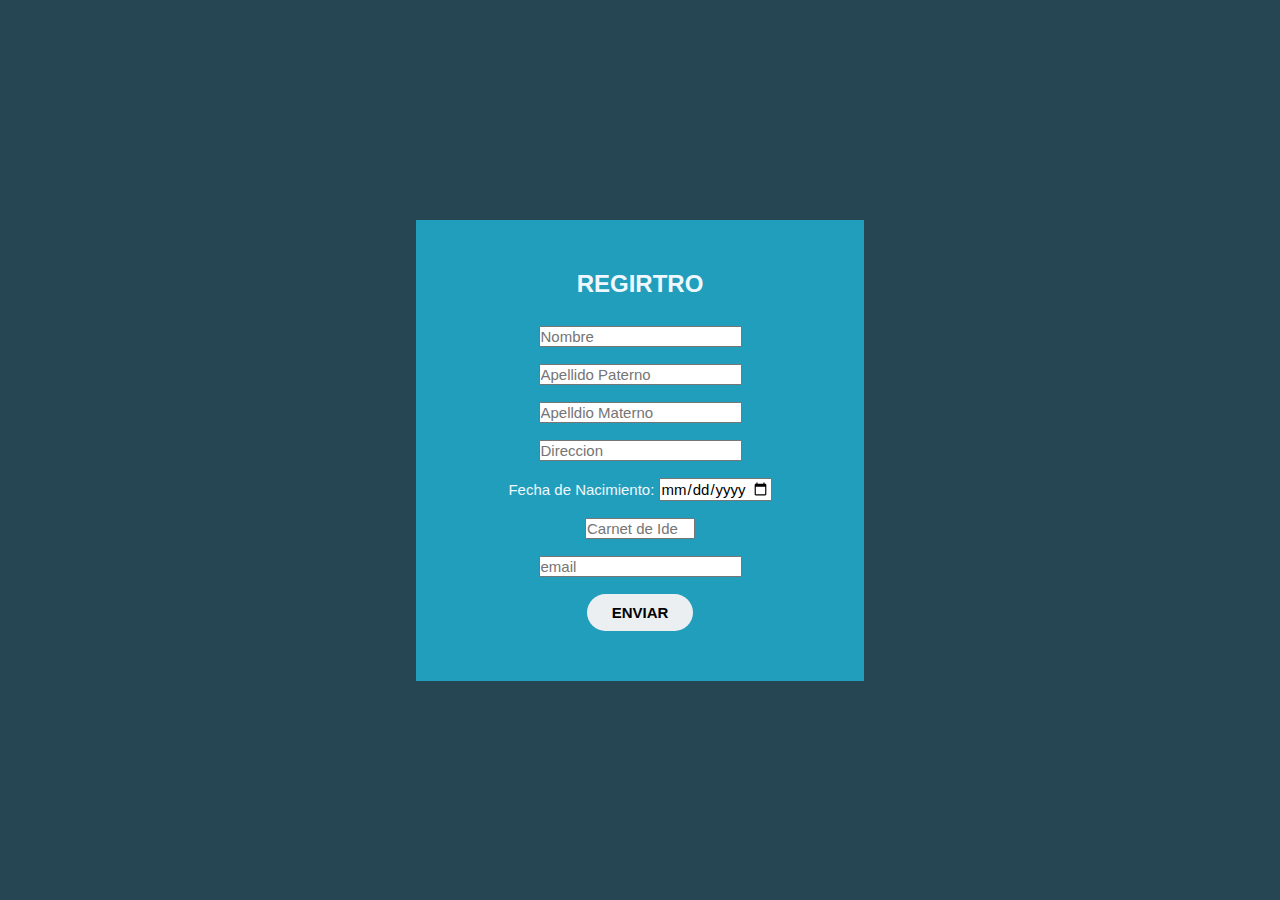
<file: Segunda_Practica_conexion/index.html>
<!DOCTYPE html>
<html lang="es">
<head>
    <meta charset="UTF-8">
    <meta name="viewport" content="width=device-width, initial-scale=1.0">
    <title>Registro</title>
    <link rel="stylesheet" href="/Segunda_Practica_conexion/estilos.css">


    <script type="text/javascript">
        const emailValido = email => {
            return /^[^\s@]+@[^\s@]+\.[^\s@]+$/.test(email);
        }
        function validar(f){
            var ok = true;
            var patron = new RegExp ("[A-Z]");
            var nn = f.nombre.value;
            var res = patron.test(nn);
            var msg = "Debes escribir contenido en los campos:\n";
            
            if(nn.length>50) { 
                    alert("El tamaño maximo es de 50 caracteres");
                    ok=false;
                }
            if (nn===""){
                alert("Tiene que escribir su nombre");
                ok=false;
            } else {
                
                if(res==false){	alert("Debe escribir con Mayusculas"); ok=false;}	
            
            }
            if (!emailValido(f.email.value)) {
                alert("Por favor, escribe un correo electrónico válido");
                f.email.focus();
                return false;
        }
                if(ok == false)
                alert(msg);
            return ok;
        }
    </script>
    
</head>


<body>
    <section class="bloque">
        <h1>REGIRTRO</h1>
        <br>

        <form name="formjs" method = "post" action = "/Segunda_Practica_conexion/conexion.php" onsubmit="return validar(this)">


            <input type="text" name="nombre" required  placeholder="Nombre" minlength="2" maxlength="50" pattern="[A-Za-z]+">
            <br><br>

            <input type="text" name="paterno" required placeholder="Apellido Paterno" minlength="5" maxlength="50" pattern="[A-Za-z]+">
            <br><br>

            <input type="text" name="materno" required placeholder="Apelldio Materno" minlength="5" maxlength="50" pattern="[A-Za-z]+">
            <br><br>

            <input type="text" name="direccion" required placeholder="Direccion" title="Solo letras mayusculas" minlength="5" maxlength="100" pattern="[A-Z]+">
            <br><br>

            Fecha de Nacimiento: <input type="date" name="fecha" required min="1950-01-01" max="2023-09-01" > 
            <br><br>

            <input type="number" name="ci" required placeholder="Carnet de Identidad"  min="0" max="10000000" >
            <br><br>

            <input type="text" name="email" required placeholder="email">
            <br><br>


            <input type = "submit" id="aceptar" value="ENVIAR" class="botonsub">
        </form>
    </section>
    
</body>
</html>
</file>
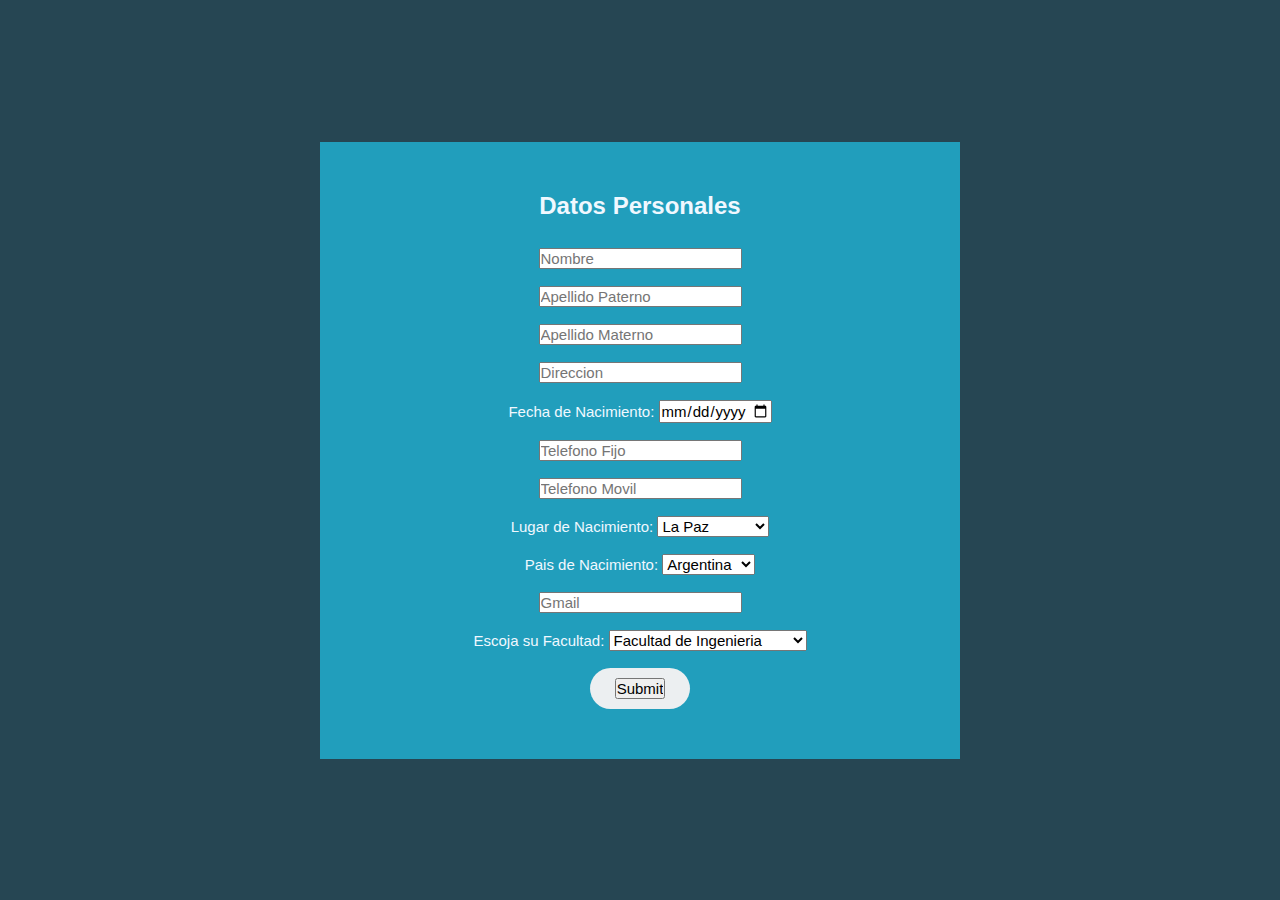
<file: validaciones/index.html>
<!DOCTYPE html>
<html lang="es">
<head>
    <meta charset="UTF-8">
    <meta name="viewport" content="width=device-width, initial-scale=1.0">
    <title>Registro Validaciones</title>
    <link rel="stylesheet" href="/estilos.css">


</head>
<body>
    <section class="bloque">
        <h1>Datos Personales</h1>
        <br>

        <form method="post" action="/post_a.php" >
            <div class="form">

                <input type="text" name="name" required placeholder="Nombre" minlength="2" maxlength="50" pattern="[A-Za-z]+">
                <br><br>
                
                <input type="text" name="apellidop" required placeholder="Apellido Paterno" minlength="5" maxlength="50" pattern="[A-Za-z]+">
                <br><br>
                
                <input type="text" name="apellidom" required placeholder="Apellido Materno" minlength="5" maxlength="50" pattern="[A-Za-z]+">
                <br><br>

                <input type="text" name="direccion" required placeholder="Direccion" title="Solo letras mayusculas" minlength="5" maxlength="100" pattern="[A-Z]+">
                <br><br>

                Fecha de Nacimiento: <input type="date" name="fecha" required min="1900-01-01" max="2023-08-25" > 
                <br><br>

                <input type="text" name="fijo" required placeholder="Telefono Fijo" title="Solo ingrese 7 números" pattern="[0-9]{7}" > 
                <br><br>

                <input type="text" name="movil" required placeholder="Telefono Movil" title="Solo ingrese 7 números" pattern="[0-9]{7}" > 
                <br><br>

                Lugar de Nacimiento: <select name="nacimiento" id="">
                    <option value="">La Paz</option>
                    <option value="">Santa Cruz</option>
                    <option value="">Cochabamba</option>
                    <option value="">Sucre</option>
                    <option value="">Tarija</option>
                    <option value="">Beni</option>
                    <option value="">Potosi</option>
                    <option value="">Oruro</option>
                    <option value="">Pando</option>
                </select>
                <br><br>

                Pais de Nacimiento: <select name="pais" id="">
                    <option value="">Argentina</option>
                    <option value="">Brazil</option>
                    <option value="">Bolivia</option>
                    <option value="">Chile</option>
                    <option value="">Colombia</option>
                    <option value="">Ecuador</option>
                    <option value="">Paraguay</option>
                    <option value="">Perú</option>
                    <option value="">Uruguay</option>
                    <option value="">Venezuela</option>
                </select>
                <br><br>

                <input type="email" name="gmail" required placeholder="Gmail">
                <br><br>
                
                Escoja su Facultad: <select name="facultad" id="">
                    <option value="">Facultad de Ingenieria</option>
                    <option value="">Facultad de Medicina</option>
                    <option value="">Facultad de Humanidades</option>
                    <option value="">Facultad de Economia</option>
                </select>
                <br><br>

            </div>
            <button class="botonsub"><input type="submit" class="btn"></button>
        </form>
        
    </section>
</body>
</html>
</file>
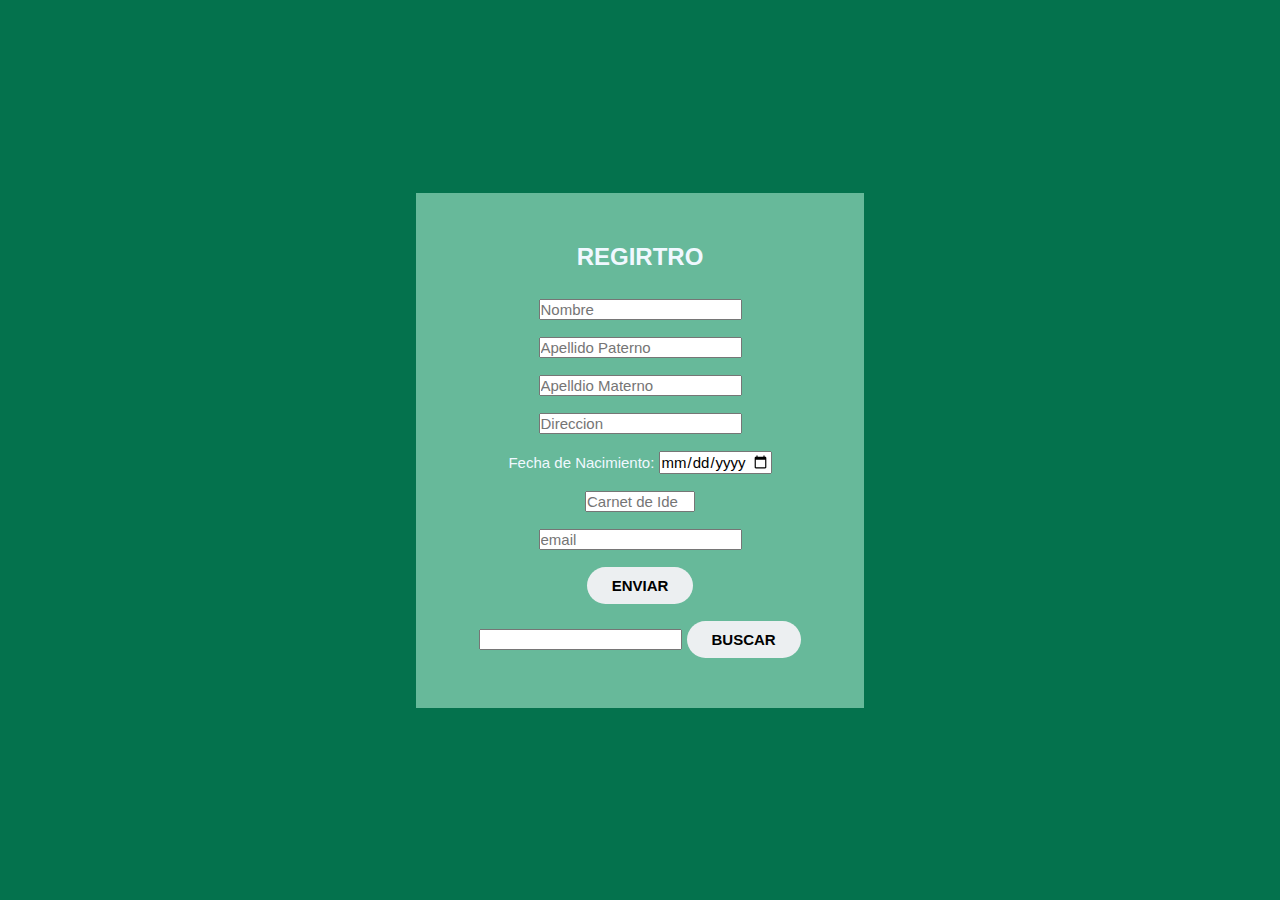
<file: Examen_Hito_2/vista.html>
<!--Desarrollar una aplicación web con  las siguientes características utilizando el patrón MCV:

1. Formulario de registro de datos
El formulario validado de la anterior tarea será  la vista mas los archivos controlador.php y modelo.php
2. Mostrar el formulario  de los datos del formulario ingresados 

Este formulario también tiene que tener los archivos controlador.php y modelo.php  propios-->

<!DOCTYPE html>
<html lang="es">
<head>
    <meta charset="UTF-8">
    <meta name="viewport" content="width=device-width, initial-scale=1.0">
    <title>Registro</title>
    <link rel="stylesheet" href="/Examen_Hito_2/css/vista.css">

    <script type="text/javascript">
        const emailValido = email => {
            return /^[^\s@]+@[^\s@]+\.[^\s@]+$/.test(email);
        }
        function validar(f){
            var ok = true;
            var patron = new RegExp ("[A-Z]");
            var nn = f.nombre.value;
            var res = patron.test(nn);
            var msg = "Debes escribir contenido en los campos:\n";
            
            if(nn.length>50) { 
                    alert("El tamaño maximo es de 50 caracteres");
                    ok=false;
                }
            if (nn===""){
                alert("Tiene que escribir su nombre");
                ok=false;
            } else {
                
                if(res==false){	alert("Debe escribir con Mayusculas"); ok=false;}	
            
            }
            if (!emailValido(f.email.value)) {
                alert("Por favor, escribe un correo electrónico válido");
                f.email.focus();
                return false;
        }
                if(ok == false)
                alert(msg);
            return ok;
        }
    </script>


    <script>
        function doSearch () {
            // (A1) GET SEARCH TERM
            var data = new FormData(document.getElementById("mySearch"));
            // (A2) AJAX - USE HTTP:// NOT FILE://
            fetch("controlador.php", { method:"POST", body:data }) 
            .then(res => res.json())
            .then(res => {
                let results = document.getElementById("results");
                results.innerHTML = "";
                if (res !== null) { 
                for (let r of res) {
                results.innerHTML += `<div>${r.id} - ${r.name}</div>`;
                }}
            });
            return false;
            }
    </script>
    
</head>


<body>
    <section class="bloque">
        <h1>REGIRTRO</h1>
        <br>

        <form name="formjs" method = "post" action="/Examen_Hito_2/controlador.php" onsubmit="return validar(this)">


            <input type="text" name="nombre" required  placeholder="Nombre" minlength="2" maxlength="50" pattern="[A-Za-z]+">
            <br><br>

            <input type="text" name="paterno" required placeholder="Apellido Paterno" minlength="5" maxlength="50" pattern="[A-Za-z]+">
            <br><br>

            <input type="text" name="materno" required placeholder="Apelldio Materno" minlength="5" maxlength="50" pattern="[A-Za-z]+">
            <br><br>

            <input type="text" name="direccion" required placeholder="Direccion" title="Solo letras mayusculas" minlength="5" maxlength="100" pattern="[A-Z]+">
            <br><br>

            Fecha de Nacimiento: <input type="date" name="fecha" required min="1950-01-01" max="2023-09-08" > 
            <br><br>

            <input type="number" name="ci" required placeholder="Carnet de Identidad"  min="0" max="10000000" >
            <br><br>

            <input type="text" name="email" required placeholder="email">
            <br><br>


            <input type = "submit" id="aceptar" value="ENVIAR" class="botonsub">
            <br><br>
        </form>

        <form id="mySearch" onsubmit="return doSearch()">

            <input type="text" name="search" required >
    
            <input type="submit" value="BUSCAR" class="botonsub">
        </form>
        <div id="results"></div>

    </section>

</body>
</html>
</file>
<file: Segunda_Practica_conexion/estilos.css>
* {
    box-sizing: border-box;
    margin: 0;
    padding: 0;
    font-family: -apple-system, BlinkMacSystemFont, 'Segoe UI', Roboto, Oxygen, Ubuntu, Cantarell, 'Open Sans', 'Helvetica Neue', sans-serif;
    font-size: 15px;
}


body{
    background-color: #264653;
    display: flex;
    justify-content: center;
    align-items: center;
    height: 100vh;
    margin: 0;
}

.bloque{
    width: 35%; 
    text-align: center;
    padding: 50px;
    background-color: #219ebc;
    
}

.bloque, h1{
    font-size: 24px;
    color: aliceblue;
}



.botonsub{
    font-weight: 700;
    color: black;
    padding: 10px 25px;
    background: #eceff1;
    border: none;
    border-radius: 50px;
    cursor: pointer;
    transition: all 0.3s ease 0s;
}

.botonsub:hover {
    background-color: #fff;
    color: #000;
    transform: scale(1.2);
}
</file>
<file: estilos.css>
* {
    box-sizing: border-box;
    margin: 0;
    padding: 0;
    font-family: -apple-system, BlinkMacSystemFont, 'Segoe UI', Roboto, Oxygen, Ubuntu, Cantarell, 'Open Sans', 'Helvetica Neue', sans-serif;
    font-size: 15px;
}


body{
    background-color: #264653;
    display: flex;
    justify-content: center;
    align-items: center;
    height: 100vh;
    margin: 0;
}

.bloque{
    width: 50%; 
    text-align: center;
    padding: 50px;
    background-color: #219ebc;
    
}

.bloque, h1{
    font-size: 24px;
    color: aliceblue;
}



.botonsub{
    font-weight: 700;
    color: black;
    padding: 10px 25px;
    background: #eceff1;
    border: none;
    border-radius: 50px;
    cursor: pointer;
    transition: all 0.3s ease 0s;
}

.botonsub:hover {
    background-color: #fff;
    color: #000;
    transform: scale(1.2);
}
</file>
<file: Examen_Hito_2/css/vista.css>
* {
    box-sizing: border-box;
    margin: 0;
    padding: 0;
    font-family: -apple-system, BlinkMacSystemFont, 'Segoe UI', Roboto, Oxygen, Ubuntu, Cantarell, 'Open Sans', 'Helvetica Neue', sans-serif;
    font-size: 15px;
}


body{
    background-color: #04724d;
    display: flex;
    justify-content: center;
    align-items: center;
    height: 100vh;
    margin: 0;
}

.bloque{
    width: 35%; 
    text-align: center;
    padding: 50px;
    background-color: #67b99a;
    
}

.bloque, h1{
    font-size: 24px;
    color: aliceblue;
}



.botonsub{
    font-weight: 700;
    color: black;
    padding: 10px 25px;
    background: #eceff1;
    border: none;
    border-radius: 50px;
    cursor: pointer;
    transition: all 0.3s ease 0s;
}

.botonsub:hover {
    background-color: #fff;
    color: #000;
    transform: scale(1.2);
}
</file>
